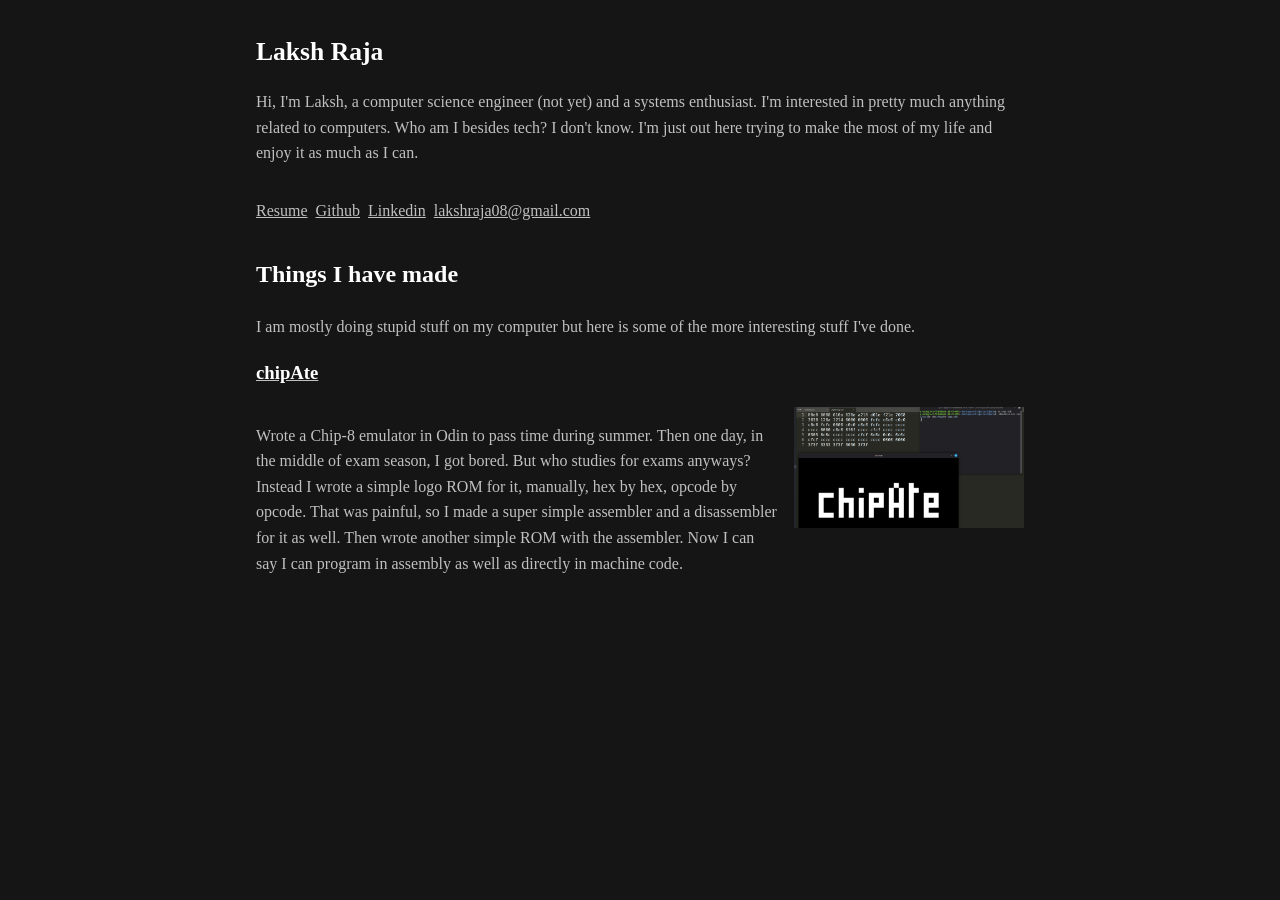
<file: index.html>
<!doctype html>
<html>
<head>
	<meta charset="utf-8">
	<meta name="viewport" content="width=device-width, initial-scale=1">
	<link href="css/style.css" rel="stylesheet"/>
	<title>Laksh Raja</title>
</head>
<body>
	<header>Laksh Raja</header>
	<p>
	Hi, I'm Laksh, a computer science engineer (not yet) and a systems enthusiast. I'm interested in pretty much anything related to computers. Who am I besides tech? I don't know. I'm just out here trying to make the most of my life and enjoy it as much as I can.
	<span class="links">
		<a href="./resume.pdf">Resume</a>
		<a href="https://www.github.com/whoisgroot21">Github</a>
		<a href="https://www.linkedin.com/in/lakshraja/">Linkedin</a>
		<u>lakshraja08@gmail.com</u>
	</span>
	</p>
	<h2>Things I have made</h2>
	I am mostly doing stupid stuff on my computer but here is some of the more interesting stuff I've done.
	<a href="https://www.github.com/whoisgroot21/chipAte"><h3>chipAte</h3></a>
	<div class="project-body">
		<div class="text">
			<p>Wrote a Chip-8 emulator in Odin to pass time during summer. Then one day, in the middle of exam season, I got bored. But who studies for exams anyways? Instead I wrote a simple logo ROM for it, manually, hex by hex, opcode by opcode. That was painful, so I made a super simple assembler and a disassembler for it as well. Then wrote another simple ROM with the assembler. Now I can say I can program in assembly as well as directly in machine code.</p>
		</div>
		<div class="image">
			<img src="res/chipAte.png">
		</div>
	</div>
	



</body>
</html>
</file>
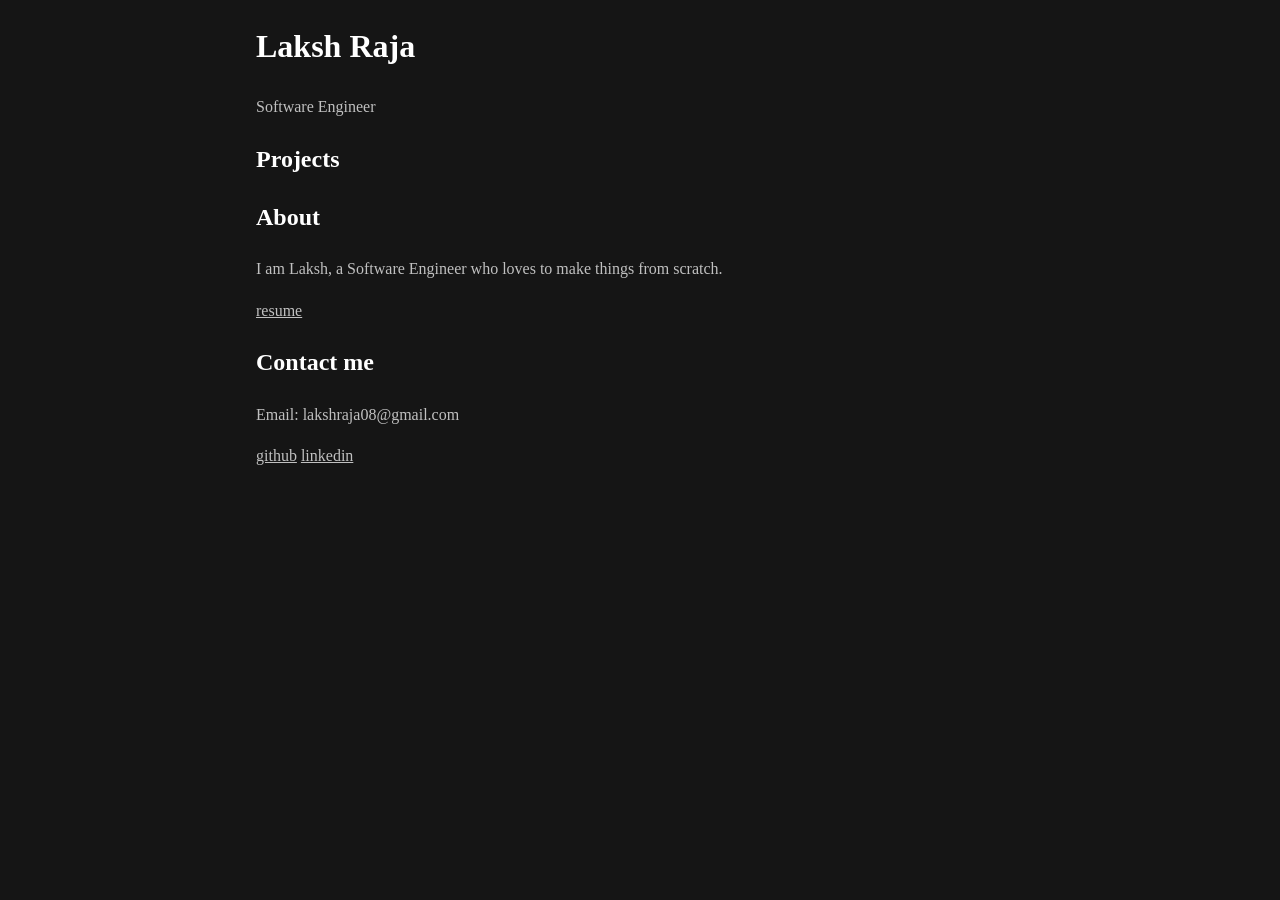
<file: test.html>
<!doctype html>
<html>
<head>
	<meta charset="utf-8">
	<meta name="viewport" content="width=device-width, initial-scale=1">
	<link href="css/style.css" rel="stylesheet"/>
	<title>Laksh Raja</title>
</head>
<body>
	<h1>Laksh Raja</h1>
	<p class="subtitle">Software Engineer</p>
	<h2>Projects</h2>
	<h2>About</h2>
	<p>I am Laksh, a Software Engineer who loves to make things from scratch.</p>



	<a href="./res/resume.pdf">resume</a>


	<h2>Contact me</h2>
	<p>Email: lakshraja08@gmail.com<p>
	<a href="https://www.github.com/lakshraja">github</a>
	<a href="https://www.linkedin.com/in/lakshraja/">linkedin</a>
</body>
</html>
</file>
<file: css/style.css>
html
{
	background-color: #151515;
	color: white;
}


body
{
	font-size: 1rem;
	max-width: min(calc(100% - 2.5rem), 48rem);
	margin: auto;
	line-height: 1.6;
	color: #c0c0c0;
}

h1, h2, h3, h4
{
	color: white;
}
a
{
	color: inherit;
}


header
{
	font-weight: 640;
	color: white;
	font-size: 1.6rem;/*1.2rem;*/
	margin-top: 32px;

}

.links
{
	margin: 32px 0px;
	display: flex;
	flex-wrap: wrap;
	gap: 8px;
}


.project-body
{
	display: flex;
	flex-direction: row;
	gap: 16px;
	width: 100%;

}
@media (max-width: 48rem)
{
	.project-body
	{
		flex-direction: column;
	}
}
.project-body .text
{
	flex: 1;
}
.project-body .image
{
	flex: 0 0 30%;
}
.project-body .image img
{
	width: 100%;
	height: auto;
}


.image
{

}

/* implement this 
.project-images img
{
	cursor: zoom-in;
	cursor: zoom-out;
	transform: scale(3);
}*/
</file>
